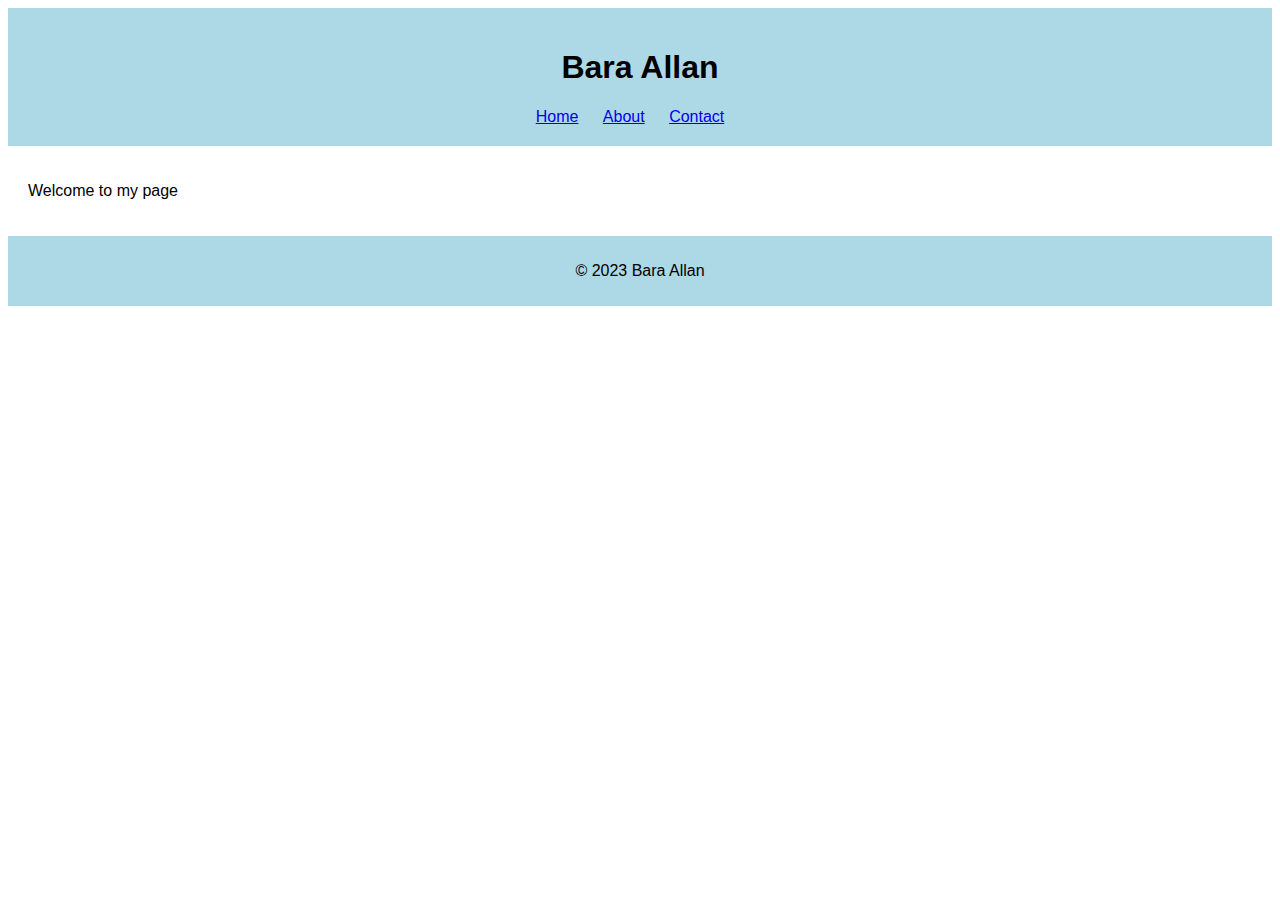
<file: day3.html>
<!DOCTYPE html>
<html lang="en">
<head>
    <meta charset="UTF-8">
    <meta http-equiv="X-UA-Compatible" content="IE=edge">
    <meta name="viewport" content="width=device-width, initial-scale=1.0">
    <title>My simple webpage</title>
    <link rel="stylesheet" href="day3.css">
</head>
<body>
    <header>
        <h1>Bara Allan</h1>
        <nav>
            <ul>
                <li><a href="#">Home</a></li>
                <li><a href="#">About</a></li>
                <li><a href="#">Contact</a></li>
            </ul>
        </nav>
    </header>
    <main>
        <p>Welcome to my page</p>
    </main>
    <footer>
        <p>&copy; 2023 Bara Allan</p>
    </footer>
</body>
</html>
</file>
<file: day3.css>
body {
    font-family: Arial, sans-serif;
  }
  
  header {
    background-color: lightblue;
    padding: 20px;
    text-align: center;
  }
  
  nav ul {
    list-style-type: none;
    margin: 0;
    padding: 0;
  }
  
  nav li {
    display: inline-block;
    margin-right: 20px;
  }
  
  main {
    padding: 20px;
  }
  
  footer {
    background-color: lightblue;
    padding: 10px;
    text-align: center;
  }
</file>
